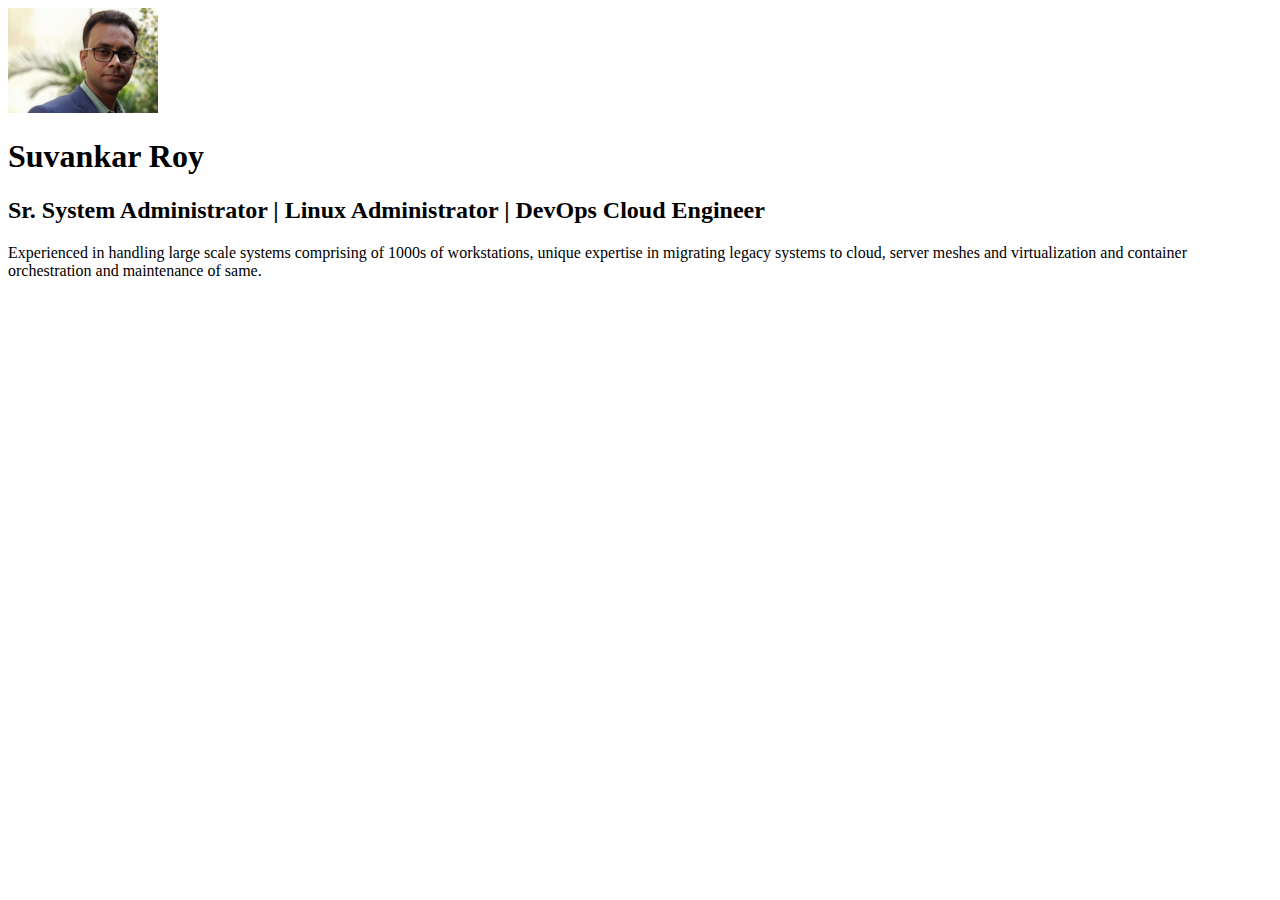
<file: index.html>
<!DOCTYPE html>
<html lang="en">
<head>
    <meta charset="UTF-8">
    <meta http-equiv="X-UA-Compatible" content="IE=edge">
    <meta name="viewport" content="width=device-width, initial-scale=1.0">
    <title>My Portfolio</title>
</head>
<body>
    <main>
        <!-- ***********************  ABOUT / PROFILE  *********************** -->
        <header>
            <div class="wrap">
                <img src="images/mypic.png" alt="Display Picture" />
                <h1>Suvankar Roy</h1>
                <h2>Sr. System Administrator | Linux Administrator | DevOps Cloud Engineer</h2>
                Experienced in handling large scale systems comprising of 1000s of workstations, unique expertise in
                migrating legacy systems to cloud, server meshes and virtualization and container orchestration and
                maintenance of same.
            </div>  
        </header>
        <!-- ***********************  Training Details  *********************** -->
</body>
</html>
</file>
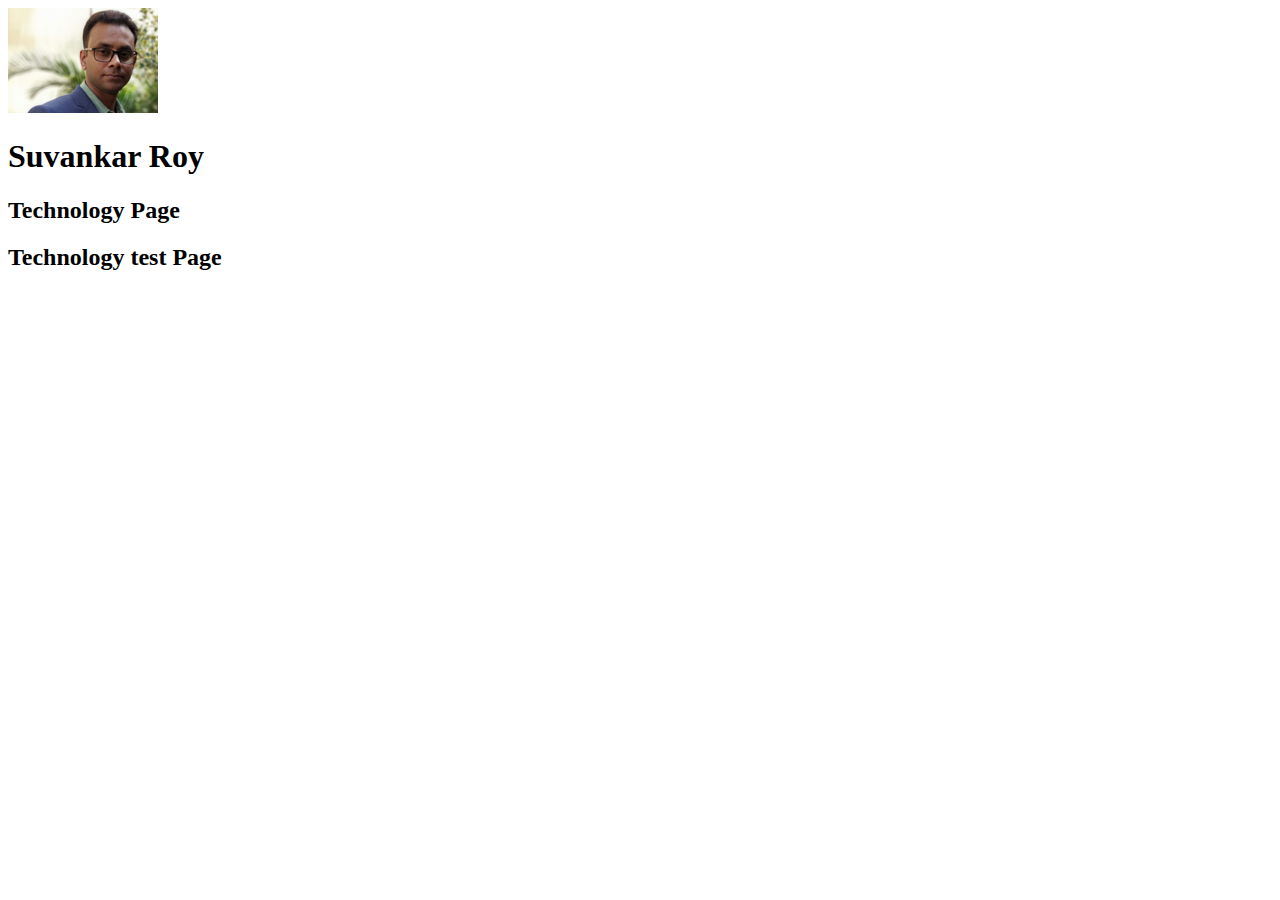
<file: tech.html>
<!DOCTYPE html>
<html lang="en">
<head>
    <meta charset="UTF-8">
    <meta http-equiv="X-UA-Compatible" content="IE=edge">
    <meta name="viewport" content="width=device-width, initial-scale=1.0">
    <title>My Portfolio</title>
</head>
<body>
    <main>
        <!-- ***********************  ABOUT / PROFILE  *********************** -->
        <header>
            <div class="wrap">
                <img src="images/mypic.png" alt="Display Picture" />
                <h1>Suvankar Roy</h1>
                <h2>Technology Page</h2>
                <h2>Technology test Page </h2>
            </div>  
        </header>
        <!-- ***********************  Training Details  *********************** -->
</body>
</html>
</file>
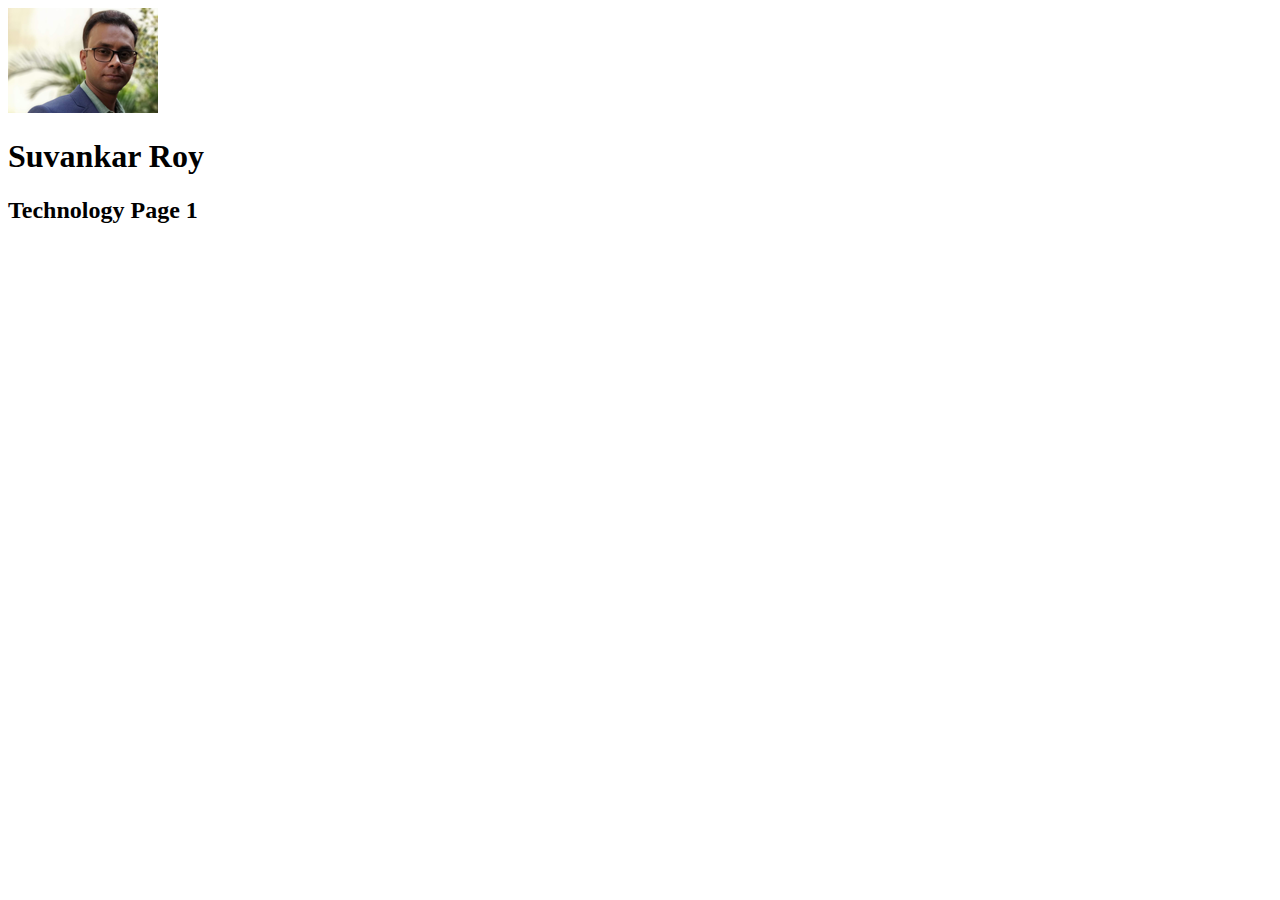
<file: tech1.html>
<!DOCTYPE html>
<html lang="en">
<head>
    <meta charset="UTF-8">
    <meta http-equiv="X-UA-Compatible" content="IE=edge">
    <meta name="viewport" content="width=device-width, initial-scale=1.0">
    <title>My Portfolio</title>
</head>
<body>
    <main>
        <!-- ***********************  ABOUT / PROFILE  *********************** -->
        <header>
            <div class="wrap">
                <img src="images/mypic.png" alt="Display Picture" />
                <h1>Suvankar Roy </h1>
                <h2>Technology Page 1</h2>
            </div>  
        </header>
        <!-- ***********************  Training Details  *********************** -->
</body>
</html>
</file>
